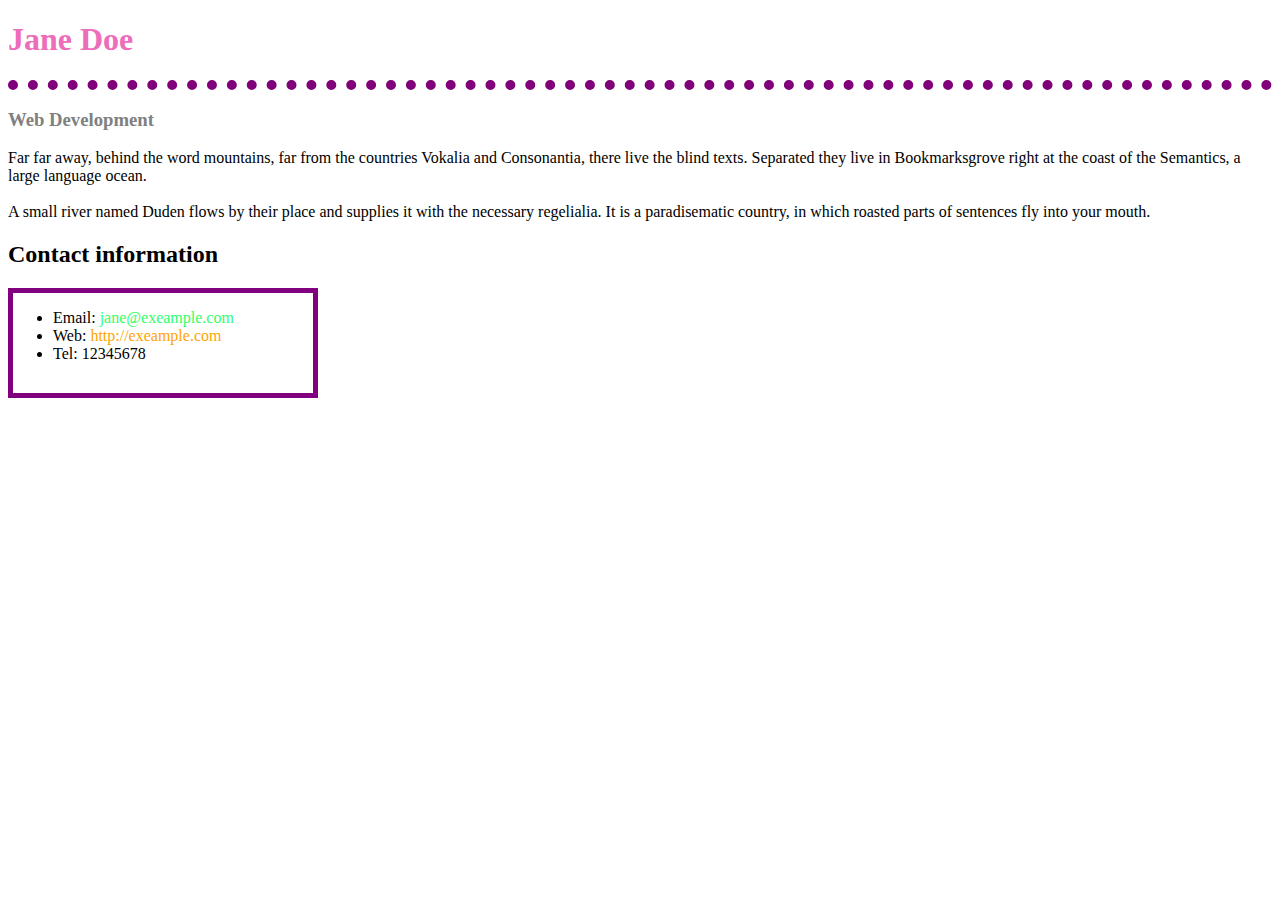
<file: index.html>
<!DOCTYPE html>
<html lang="de">
  <head>
    <meta charset="UTF-8" />
    <meta name="viewport" content="width=device-width, initial-scale=1.0" />
    <title>Jone Doe</title>
    <link rel="stylesheet" href="style.css" />
  </head>
  <body>
    <h1 style="color: rgb(237, 109, 186)">Jane Doe</h1>
    <div class="div1"></div>

    <h3>Web Development</h3>
    <p>
      Far far away, behind the word mountains, far from the countries Vokalia
      and Consonantia, there live the blind texts. Separated they live in
      Bookmarksgrove right at the coast of the Semantics, a large language
      ocean.
      <br />
      <br />
      A small river named Duden flows by their place and supplies it with the
      necessary regelialia. It is a paradisematic country, in which roasted
      parts of sentences fly into your mouth.
    </p>
    <h2>Contact information</h2>

    <div class="div2">
      <ul>
        <li>Email: <span class="Email">jane@exeample.com</span></li>
        <li>Web: <span class="Web">http://exeample.com</span></li>
        <li>Tel: 12345678</li>
      </ul>
    </div>
  </body>
</html>
</file>
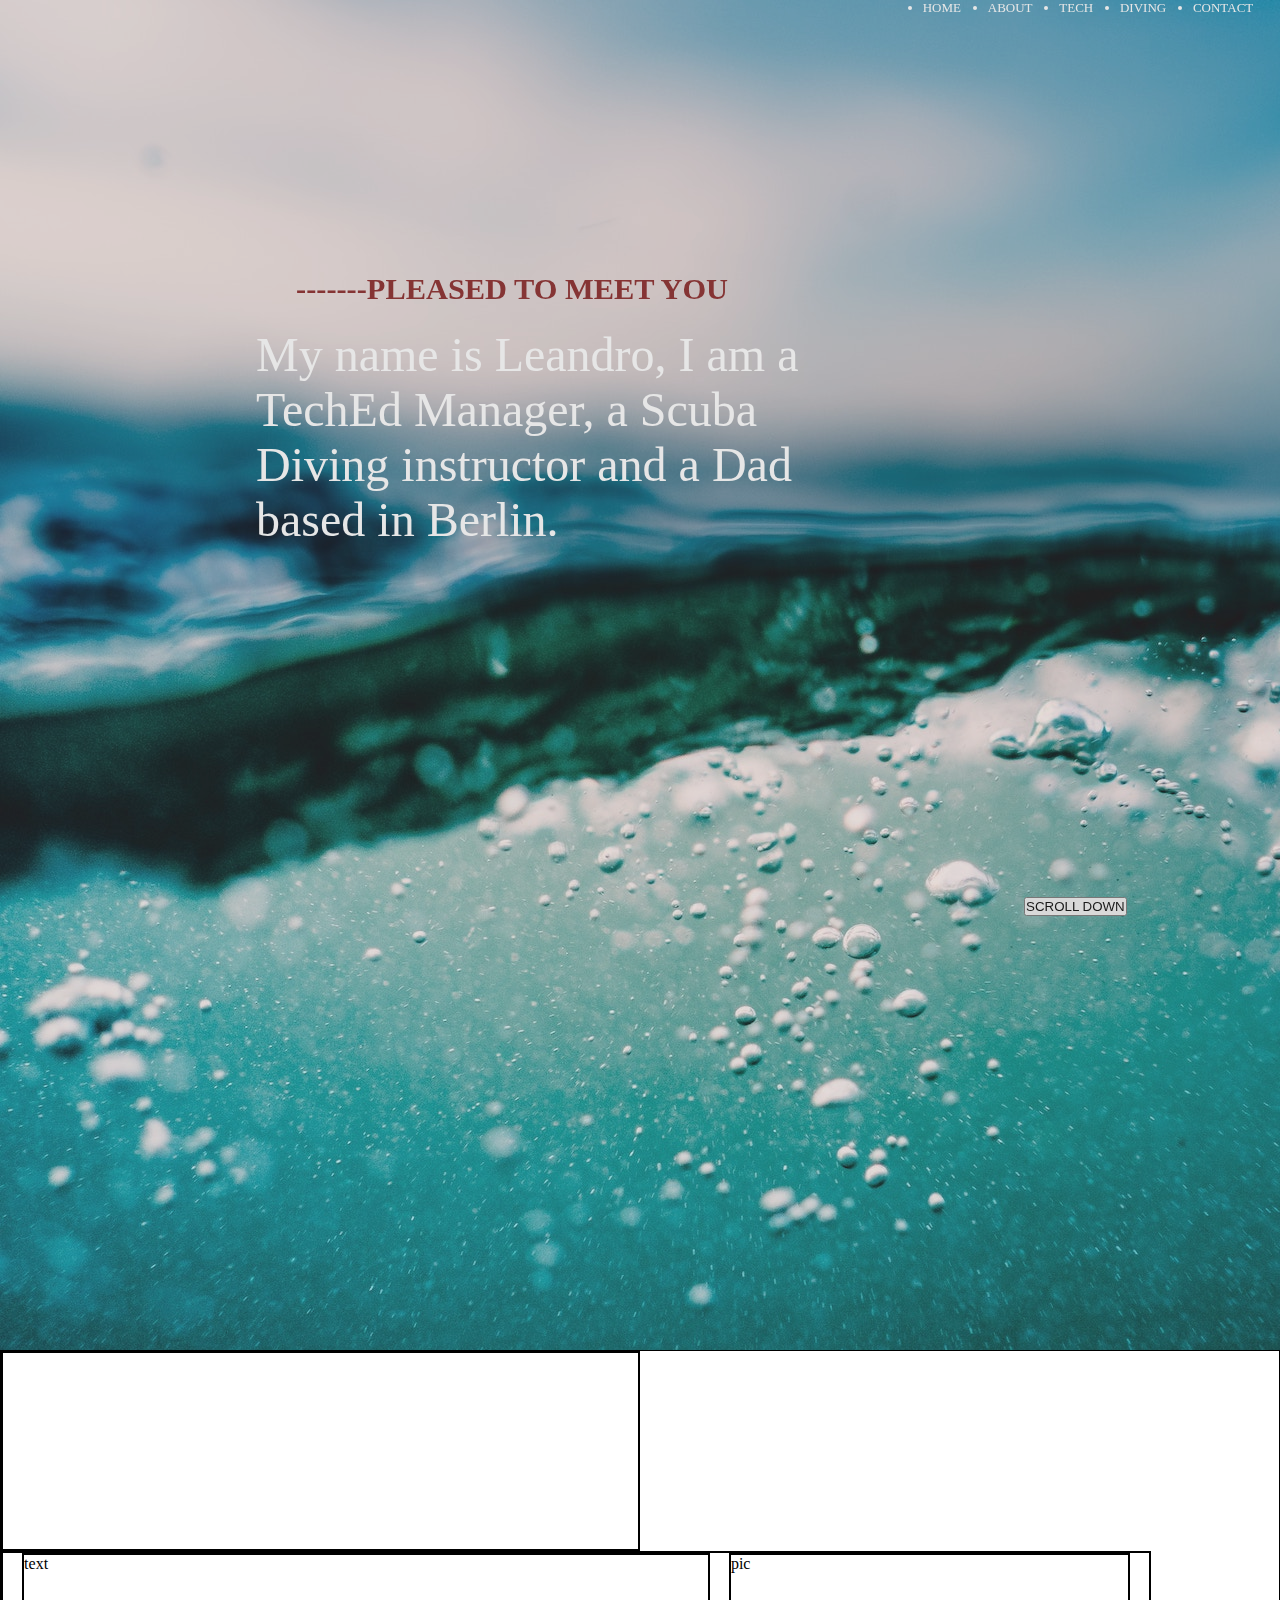
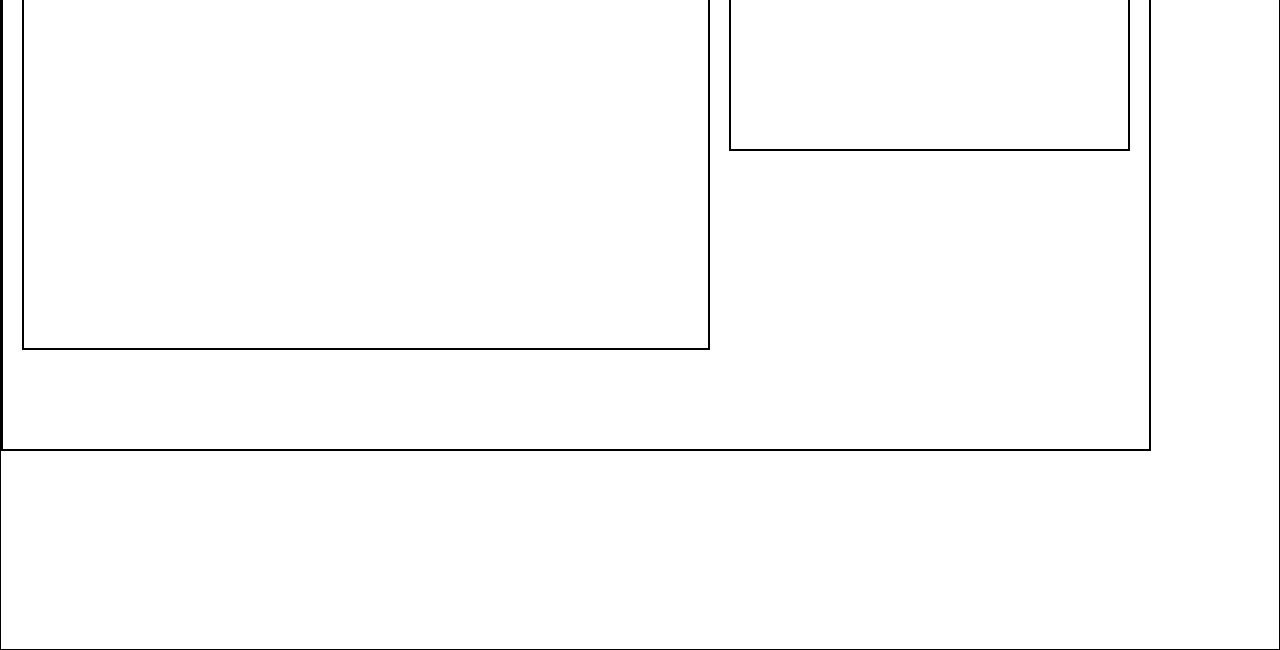
<file: 1/index.html>
<!DOCTYPE html>
<html lang="en">
  <head>
    <meta charset="UTF-8" />
    <meta name="viewport" content="width=device-width, initial-scale=1.0" />
    <title>Document</title>
    <link rel="stylesheet" href="style.css" />
  </head>
  <body>
    <section class="main-pic">
      <nav>
        <ul>
          <li style="color: white">HOME</li>
          <li style="color: white">ABOUT</li>
          <li style="color: white">TECH</li>
          <li style="color: white">DIVING</li>
          <li style="color: white">CONTACT</li>
        </ul>
      </nav>
      <h1>-------PLEASED TO MEET YOU</h1>
      <div class="Text">
        My name is Leandro, I am a TechEd Manager, a Scuba Diving instructor and
        a Dad based in Berlin.
      </div>
      <div class="Text2"><button>SCROLL DOWN</button></div>

      <!-- <div class="ABOUT">
        
          <div>
            <h3>ABOUT ME</h3>
            <h2>Some info.</h2>
            <div>
              <h3 class="intro">
                I'm passionate about cutting-edge technologies and scuba diving.
                I love to discover and learn new things.
              </h3>
            
            <p class="intro">
              I'm Italian, I was born in Rome where I lived, studied and worked
              until I moved to Berlin in 2007. I studied sociology and media
              anthropology at Rome's University "La Sapienza". I have a
              Communication Sciences Bachelor's degree from Rome's University
              "Tor Vergata", where I graduated with a thesis in informatics
              about the privacy concerns and implications of web applications
              security.
              <br />
              <br />
              I have 2 young children. I love pizza (who doesn't ?!), cooking,
              traveling, attend live concerts and watch documentary about
              history and science. My favourite travel destination so far is
              Southeast Asia. I speak Italian, English and German. Since 2018 I
              have a dual-citizenship: Italian / German
            </p>
            </div>

            <aside class="img"></aside>
          </div>
      </div> -->
      </section>

      <div class="main">
        <div class="text"></div>
        <div class="text-pic">
            <div class="text1">text</div>
            <div class="pic1">pic</div>
        </div>

      </div>
    
  </body>
</html>
</file>
<file: style.css>
.div1{
border: none;
    border-top: 10px dotted rgb(128, 0, 122);
    width: 100%;
}

h3{
    color: gray;
}
.div2{

    border: 5px solid purple;
        width: 300px;
        height: 100px;
    }

    .Email{
        color: rgb(47, 255, 106);
    }
    .Web{
        color: orange
    }
</file>
<file: 1/style.css>
*{
    box-sizing: border-box;
    margin: 0;
    padding: 0;

}
.main-pic{

    width: 100%;
    height: 150vh;
    background-image: url(hero-bg.jpg);
    filter: contrast(80%);
 
}
h1{
    text-align: center;
    color: #862121;
    margin-top: 20%;
    padding-right: 20%;
    font-family: 'Times New Roman', Times, serif;
    font-size: 1.9rem;
}


nav ul{
    
    display: flex;
    justify-content: space-evenly;
    margin-left: 70%;
    font-size: small;
    
      
}
.Text{
    color: white;
    width: 600px;
    font-size: 300%;
    margin-left: 20%;
    padding-top: 20px;
}
.Text2{
    color: white;
    font-size: 100%;
    margin-left: 80%;
    padding-top: 350px;
}


/* h3{
    text-align: left;
        color: #862121;
        margin-left: 20%;
        padding-top: 35%;
        
        font-family: 'Times New Roman', Times, serif;
        font-size: 1.5rem;
}
h2{
    text-align: left;
        color: black;
        margin-left: 20%;
        padding-top: 3%;
        font-family: 'Times New Roman', Times, serif;
        font-size: 2.5rem;
}
.intro{
    width: 550px;
    text-align: left;
        color: black;
        margin-left: 20%;
        padding-top: 1%;
        font-size: 1.1rem;
}
.img{
    width: 200px;
    height: 200px;
    background-image: url(me.jpg);
    background-size: cover;
    margin-left: 850px;
    align-items: center;
   
    
    
} */
.main{
    width: 100%;
    height: 100vh;
    border: 1px solid black;
    display: flex;
    flex-direction: column;
    justify-content: flex-start;

}

.text{
    width: 50%;
    height: 200px;
    border: 2px solid black;
}
.text-pic{
    width: 90%;
    min-height: 500px;
    border: 2px solid black;
    display: flex;
    justify-content: space-evenly;
}
.text1{
    width: 60%;
    height: 80%;
    border: 2px solid black;
}
.pic1{
    width: 35%;
    height: 40%;
    border: 2px solid black;
}
</file>
